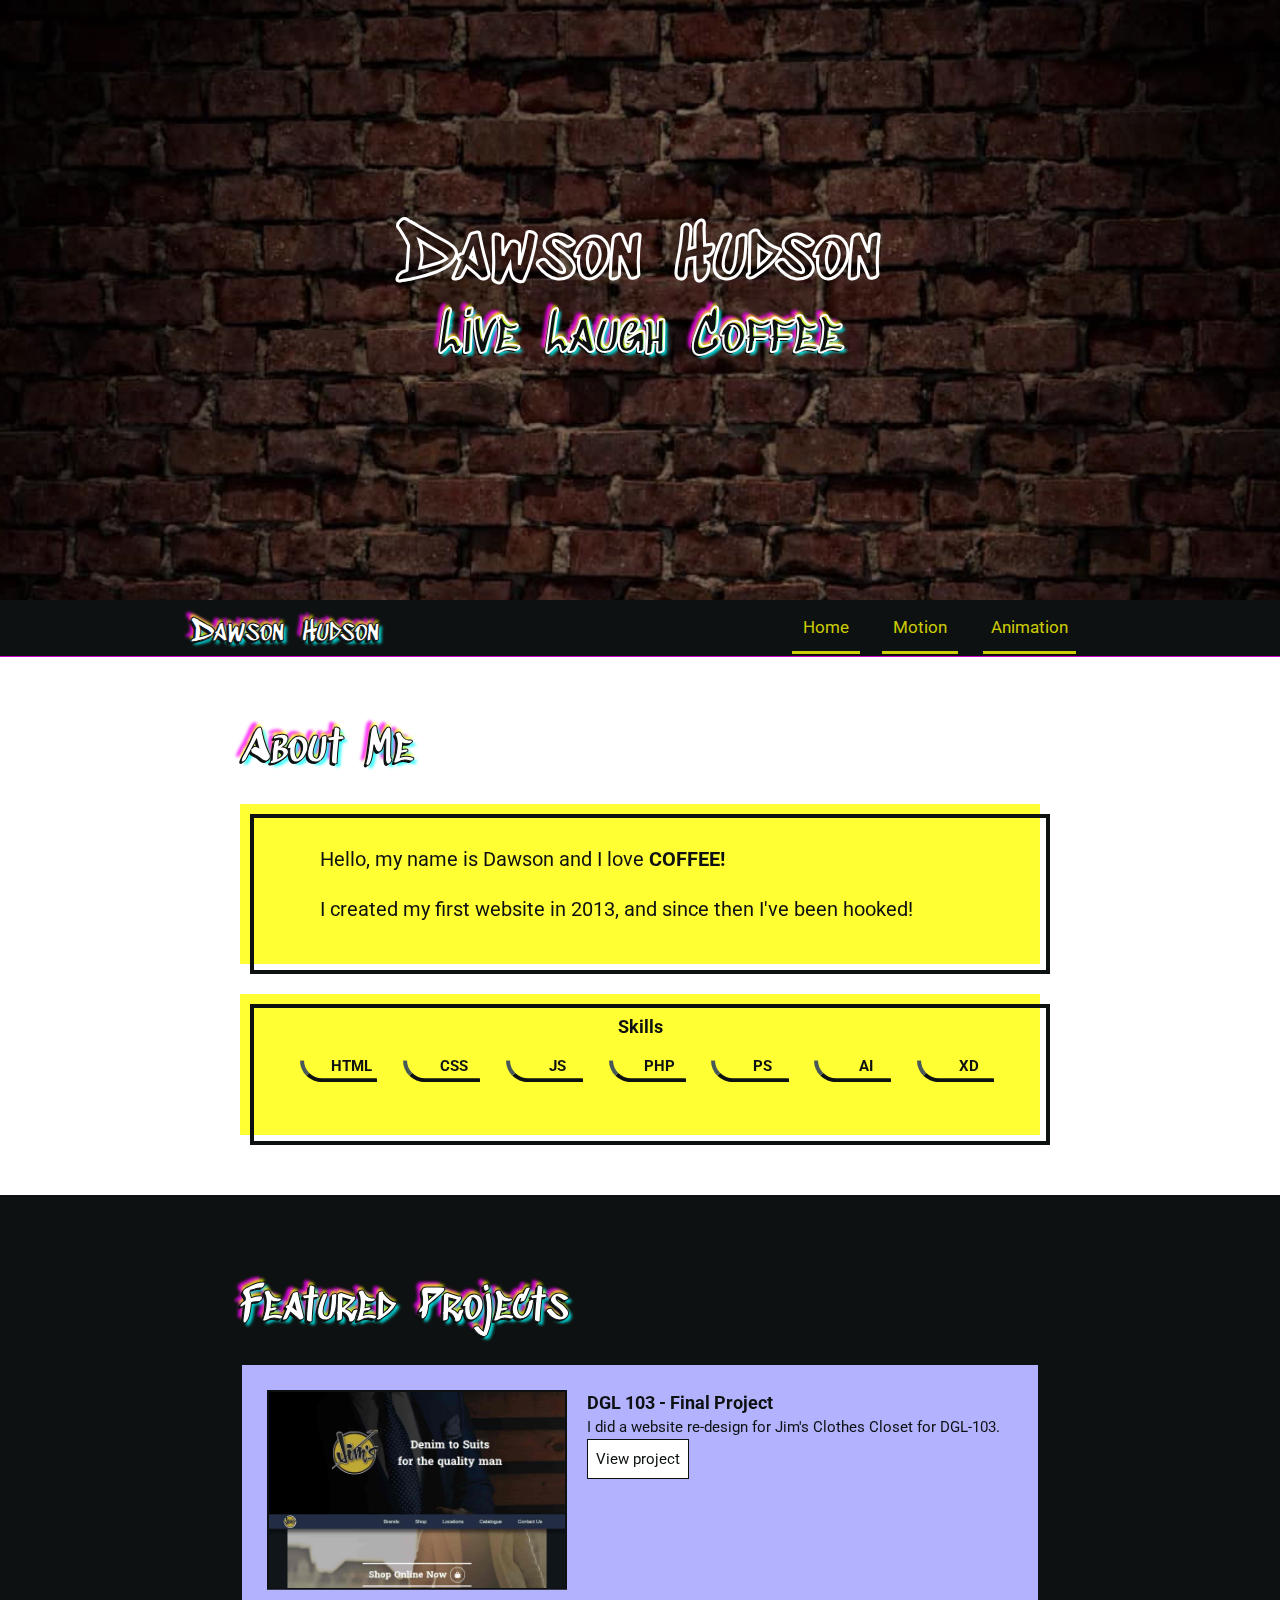
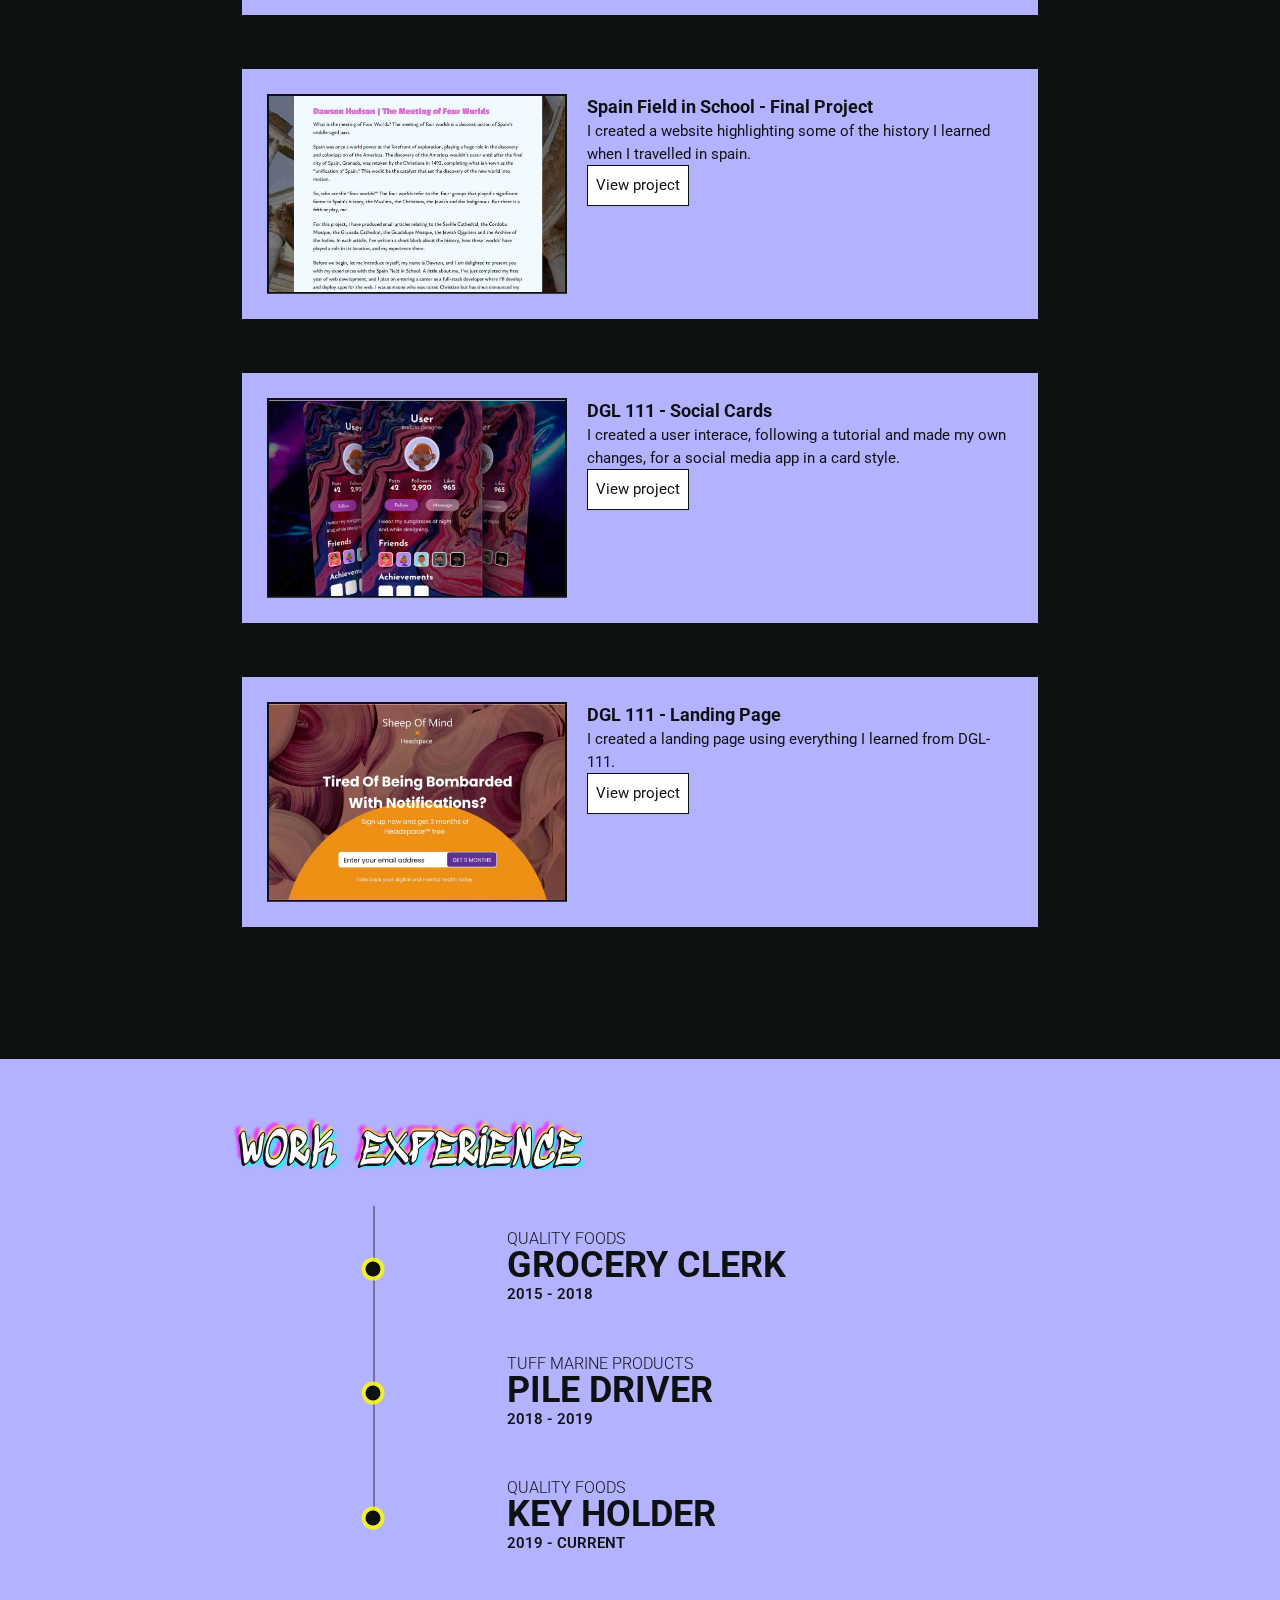
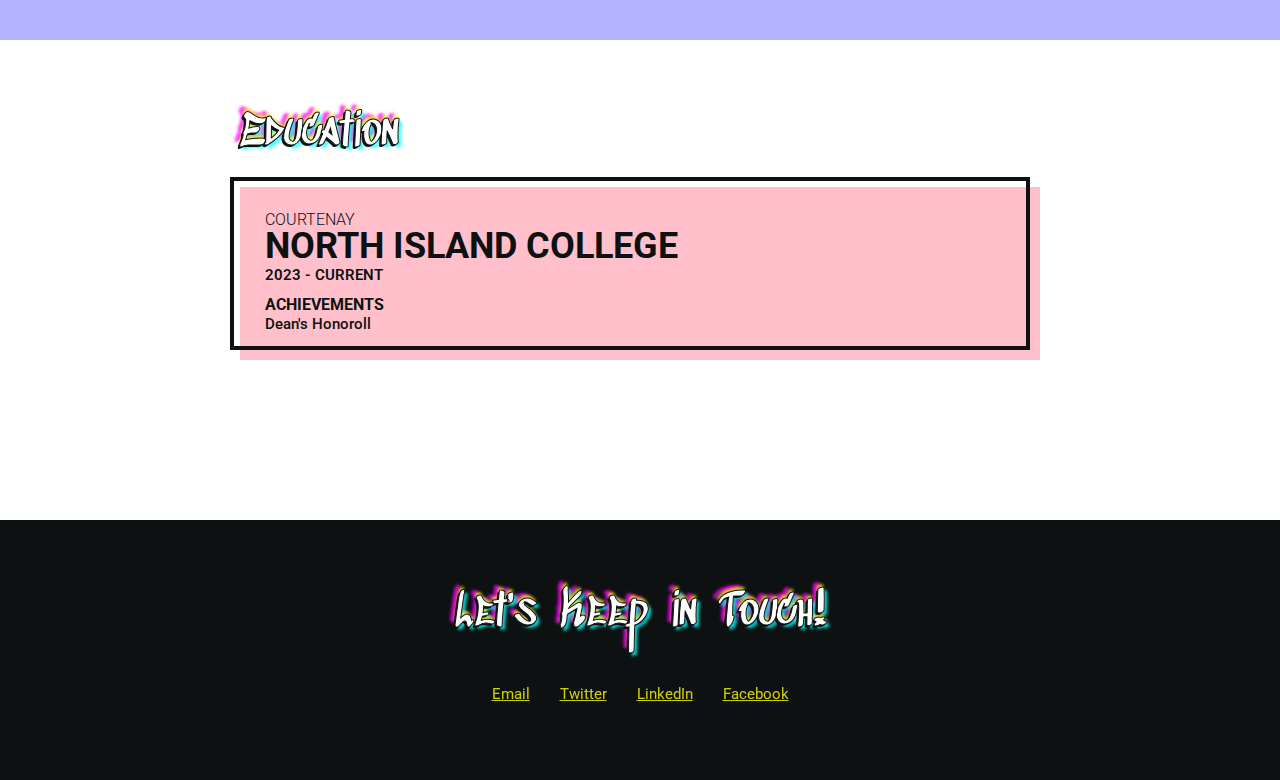
<file: index.html>
<!DOCTYPE html>
<html lang="en">
  <head>
    <meta charset="UTF-8">
    <meta name="viewport" content="width=device-width, initial-scale=1.0">
    <title>Dawson Hudson | The Works</title>
    <link rel="preconnect" href="https://fonts.googleapis.com">
    <link rel="preconnect" href="https://fonts.gstatic.com" crossorigin>
    <link href="https://fonts.googleapis.com/css2?family=Roboto:wght@400;500&family=Sedgwick+Ave+Display&display=swap" rel="stylesheet">
    <link rel="stylesheet" href="main.css">
  </head>
  <body>
    <main>
      <!-- ***********************  NAV / HERO  *********************** -->
      <div tabindex="-1" class="heroBlock"><!-- Used for block spacing -->
        <div class="backgroundWall">
        </div>
        <header class="flex-center-center">
          <div class="content-wrap padding-bottom--none">
            <span>
              <h1 class="animation__title--text-shadow outline--text-stroke-bold">Dawson Hudson</h1>
              <h2 class="animation__title--text-shadow outline--text-stroke-light margin--none">Live Laugh Coffee</h2>
            </span>
          </div>
        </header>
      </div>
      <nav class="nav">
        <ul class="animation__link--border-bottom">
          <li>
            <a class="logo" href="index.html">
              <span class="nav__list--logo">
                <h2 class="align-self--center margin--none" title="forever?">
                  Dawson Hudson
                </h2>
              </span>
            </a>
          </li>
          <input type="checkbox" id="nav__toggle" class="nav__toggle">
          <label for="nav__toggle" class="nav__toggle--labels"><span></span></label>
          <span class="mobile__drop">
            <li><a href="index.html">Home</a></li>
            <li><a href="motion.html">Motion</a></li>
            <li><a href="animation.html">Animation</a></li>
          </span>
        </ul>
      </nav>
       <!-- ***********************  ABOUT / PROFILE  *********************** -->
        <section id="about" class="about">
          <div class="content-wrap">
            <h2>About Me</h2>
            <div>
              <p>
                Hello, my name is Dawson and I love <strong>COFFEE!</strong>
              </p>
              <p>
                I created my first website in 2013, and since then I've been hooked!
              </p>
            </div>
            <div>
              <h3>Skills</h3>
              <ul>
                <li>HTML</li>
                <li>css</li>
                <li>JS</li>
                <li>PHP</li>
                <li>PS</li>
                <li>AI</li>
                <li>XD</li>
              </ul>
            </div>
          </div>
        </section>
        <!-- ********************  PROJECTS / PORTFOLIO  ********************* -->
        <section id="projects" class= "projects">
          <div class="content-wrap divider">

            <h2>Featured Projects</h2>
            <!-- Copy the whole <section> block to add more projects. -->
              <section class="projects__item animation__pop-out-yellow animation__slice-corners">
                <img class="" src="images/dgl103-finalProject.jpg" alt="A very blue image of a deep blue sky and a blue dandelion, the last one of the season.">
                <h3>DGL 103 - Final Project</h3>
                <p>I did a website re-design for Jim's Clothes Closet for DGL-103.</p>
                <a class="btn animation__pop-out-dark" href="https://github.com/Dhuds1/final-project-103" target="_blank">View project</a>
              </section>

              <section class="projects__item animation__pop-out-yellow animation__slice-corners">
                <img class="" src="images/spain-finalProject.jpg" alt="A very blue image of a deep blue sky and a blue dandelion, the last one of the season.">
                <h3>Spain Field in School - Final Project</h3>
                <p>I created a website highlighting some of the history I learned when I travelled in spain.</p>
                <a class="btn animation__pop-out-dark" href="https://spain.alamort.space" target="_blank">View project</a>
              </section>

              <section class="projects__item animation__pop-out-yellow animation__slice-corners">
                <img class="" src="images/dgl111-socialCard.jpg" alt="A very blue image of a deep blue sky and a blue dandelion, the last one of the season.">
                <h3>DGL 111 - Social Cards</h3>
                <p>I created a user interace, following a tutorial and made my own changes, for a social media app in a card style.</p>
                <a class="btn animation__pop-out-dark" href="https://xd.adobe.com/view/57f95b2a-22a1-4051-a088-ef5c499b5083-02aa/" target="_blank">View project</a>
              </section>

              <section class="projects__item animation__pop-out-yellow animation__slice-corners">
                <img class="" src="images/dgl111-wireframes.jpg" alt="A very blue image of a deep blue sky and a blue dandelion, the last one of the season.">
                <h3>DGL 111 - Landing Page</h3>
                <p>I created a landing page using everything I learned from DGL-111.</p>
                <a class="btn animation__pop-out-dark" href="https://xd.adobe.com/view/26617ee6-4032-4d3b-9c1f-6fff6475a3cf-7332/" target="_blank">View project</a>
              </section>
            <!-- End of Project block. -->
          
          
          </div>
        </section>
          
          <!-- ***********************  WORK EXPERIENCE  *********************** -->
          <section id="experience" class="job">
            <div class="content-wrap item--detail section__titles">
              <h2>Work Experience</h2>
          
              <!-- Copy this whole <section> block to add more jobs. -->
              <section class="job__item">
                <div class="job__item--timeline">
                  <div class="job__item--bullet-point"></div>
                  <div class="list--style-ping"></div>
                </div>
                <div class="job__item--details">
                  <h3>Quality Foods</h3>
                  <h4>Grocery Clerk</h4>
                  <p>2015 - 2018</p>
                </div>
              </section>
          
              <section class="job__item">
                <div class="job__item--timeline">
                  <div class="job__item--bullet-point"></div>
                  <div class="list--style-ping"></div>
                </div>
                <div class="job__item--details">
                  <h3>Tuff Marine Products</h3>
                  <h4>Pile Driver</h4>
                  <p>2018 - 2019</p>
                </div>
              </section>
          
              <section class="job__item">
                <div class="job__item--timeline">
                  <div class="job__item--bullet-point-end"></div>
                  <div class="list--style-ping animation__ping"></div>
                </div>
                <div class="job__item--details timeline--last-item">
                  <h3>Quality Foods</h3>
                  <h4>Key Holder</h4>
                  <p>2019 - Current</p>
                </div>
              </section>
              <!-- End of Job block. -->
            </div>
          </section>
          
            
            <!-- ******************  EDUCATION & CERTIFICATIONS ****************** -->
            <section id="education" class="education">
              <div class="content-wrap itemDetails">

                <h2 class="title__dark">Education</h2>
                
                <!-- Copy this whole <section> block to add more schools. -->
                  <section class="education__item section__titles section__paragraph">
                    <h3>Courtenay </h3>
                    <h4>North Island College</h4>
                    <p>2023 - current</p>
                    <h3>Achievements</h3>
                    <p>Dean's Honoroll </p>
                  </section>
                  <!-- End of School block. -->
                </div>
              </section>
                
                <!-- *****************  CONTACT INFO / SOCIAL MEDIA  ***************** -->
                <footer id="contact">
                  <div class="content-wrap">

                    <h2>Let's Keep in Touch!</h2>
                    
                    <!-- Social media and contact links. Add or remove any networks. -->
                    <ul class="contact__list">
                      <li><a href="mailto:dawsonhudson16@gmail.com">Email</a></li>
                      <li><a href="#" target="_blank">Twitter</a></li>
                      <li><a href="#" target="_blank">LinkedIn</a></li>
                      <li><a href="#" target="_blank">Facebook</a></li>
                    </ul>
                  </div>
                </footer>
              </main>
            </body>
            </html>
</file>
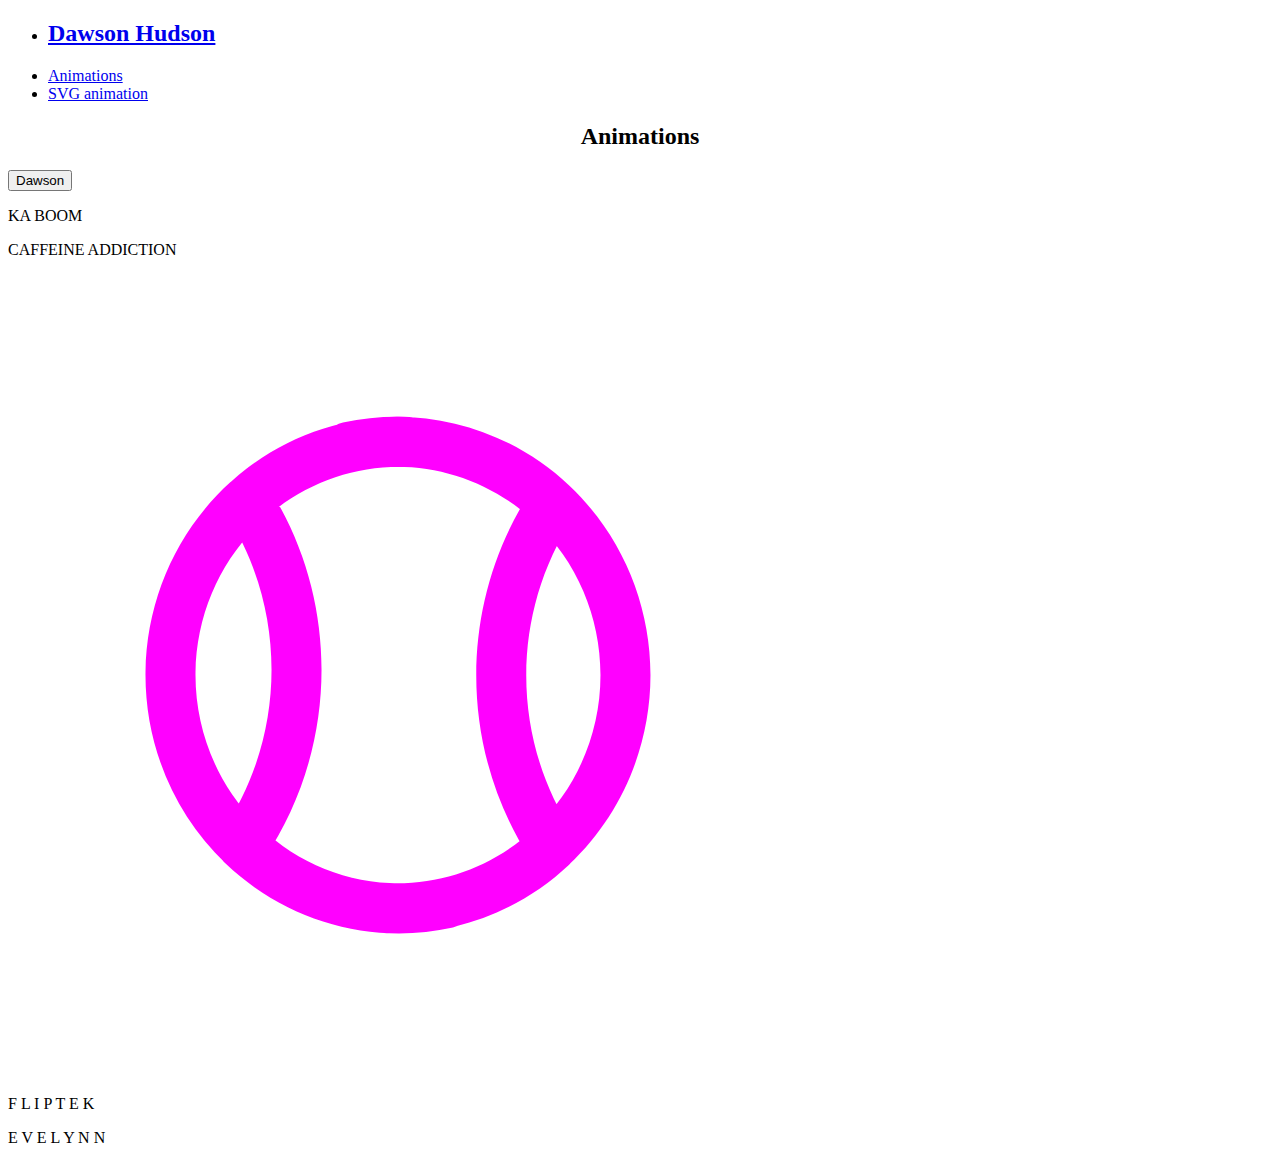
<file: animations.html>
<!DOCTYPE html>
<html lang="en">

<head>
  <meta charset="UTF-8">
  <meta name="viewport" content="width=device-width, initial-scale=1.0">
  <link rel="preconnect" href="https://fonts.googleapis.com">
  <link rel="preconnect" href="https://fonts.gstatic.com" crossorigin>
  <link href="https://fonts.googleapis.com/css2?family=Roboto:wght@400;500&family=Sedgwick+Ave+Display&display=swap"
    rel="stylesheet">
  <link rel="stylesheet" href="css/style.css">
  <title>Animations | ZOOOOOOM</title>
</head>

<body>
  <nav>
    <ul class="animation__link--border-bottom">
      <li>
        <a class="logo" href="index.html">
          <span class="nav__list--logo">
            <h2 class="align-self--center margin--none" title="forever?">
              Dawson Hudson
            </h2>
          </span>
        </a>
      </li>
      <span>
        <li><a href="animations.html">Animations</a></li>
        <li><a href="svg-animation.html">SVG animation</a></li>
      </span>
    </ul>
  </nav>
  <div class="contentWrapAnimation">
    <h2 style="text-align: center;">Animations</h2>
    <div class="grid__animation-display">
      <div class="grid__animation-item">
      <button>Dawson</button>
    </div>
      <div class="grid__animation-item">
      <p class="scale">KA BOOM</p>
    </div>
      <div class="grid__animation-item animation__wrapper">
        <p class="typing">CAFFEINE ADDICTION</p>
      </div>
      <div class="grid__animation-item motion">
        <img src="./images/ball.svg" class="ball" alt="">
      </div>
      <div class="grid__animation-item">
        <p class="flip">
          <span>F</span>
          <span>L</span>
          <span>I</span>
          <span>P</span>
          <span>T</span>
          <span>E</span>
          <span>K</span>
        </p>
      </div>
      <div class="grid__animation-item">
        <p class="special-animation">
          <span>E</span>
          <span>V</span>
          <span>E</span>
          <span>L</span>
          <span>Y</span>
          <span>N</span>
          <span>N</span>
        </p>
      </div>
    </div>
  </div>
</body>

</html>
</file>
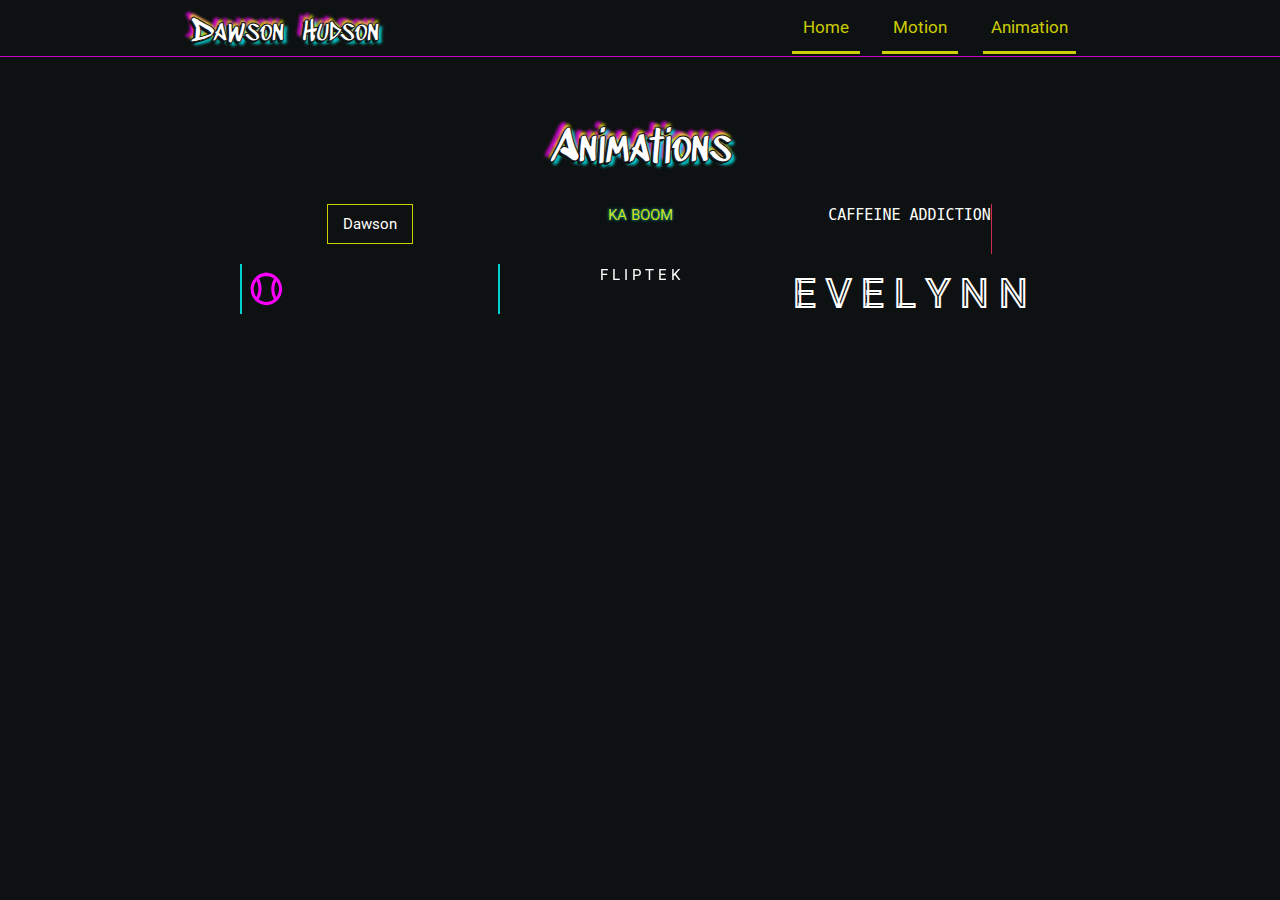
<file: motion.html>
<!DOCTYPE html>
<html lang="en">

<head>
  <meta charset="UTF-8">
  <meta name="viewport" content="width=device-width, initial-scale=1.0">
  <link rel="preconnect" href="https://fonts.googleapis.com">
  <link rel="preconnect" href="https://fonts.gstatic.com" crossorigin>
  <link href="https://fonts.googleapis.com/css2?family=Roboto:wght@400;500&family=Sedgwick+Ave+Display&display=swap"
    rel="stylesheet">
  <link rel="stylesheet" href="main.css">
  <title>Animations | ZOOOOOOM</title>
</head>

<body>
  <nav class="nav">
    <ul class="animation__link--border-bottom">
      <li>
        <a class="logo" href="index.html">
          <span class="nav__list--logo">
            <h2 class="align-self--center margin--none" title="forever?">
              Dawson Hudson
            </h2>
          </span>
        </a>
      </li>
      <input type="checkbox" id="nav__toggle" class="nav__toggle">
      <label for="nav__toggle" class="nav__toggle--labels"><span></span></label>
      <span class="mobile__drop">
        <li><a href="index.html">Home</a></li>
        <li><a href="motion.html">Motion</a></li>
        <li><a href="animation.html">Animation</a></li>
      </span>
    </ul>
  </nav>
  <div class="content-wrap__animation">
    <h2 style="text-align: center;">Animations</h2>
    <div class="grid__animation-display">
      <div class="grid__animation-item">
      <button>Dawson</button>
    </div>
      <div class="grid__animation-item">
      <p class="scale">KA BOOM</p>
    </div>
      <div class="grid__animation-item animation__wrapper">
        <p class="typing">CAFFEINE ADDICTION</p>
      </div>
      <div class="grid__animation-item motion">
        <img src="./images/ball.svg" class="ball" alt="">
      </div>
      <div class="grid__animation-item">
        <p class="flip">
          <span>F</span>
          <span>L</span>
          <span>I</span>
          <span>P</span>
          <span>T</span>
          <span>E</span>
          <span>K</span>
        </p>
      </div>
      <div class="grid__animation-item">
        <p class="special-animation">
          <span>E</span>
          <span>V</span>
          <span>E</span>
          <span>L</span>
          <span>Y</span>
          <span>N</span>
          <span>N</span>
        </p>
      </div>
    </div>
  </div>
</body>

</html>
</file>
<file: main.css>
*,
*::before,
*::after {
  box-sizing: inherit;
  padding: 0;
  margin: 0;
}

html {
  font-size: 62.5%;
  box-sizing: border-box;
  scroll-behavior: smooth;
  color-scheme: dark;
}

body {
  background-color: #0e1111;
  font-family: "Roboto", sans-serif;
  font-size: 15px;
  line-height: 1.5;
  padding: 0;
  margin: 0;
}

.heroBlock {
  height: 600px;
}

.backgroundWall {
  width: 100%;
  height: 100%;
  position: absolute;
  top: 0;
  z-index: -10;
  background: url(../images/texture.jpg), #ffffff;
  background-attachment: fixed;
  background-size: cover;
  background-position: 50% 50%;
  filter: brightness(0.5);
}

header {
  height: 600px;
  width: 100%;
  color: #ffffff;
  position: fixed;
  z-index: -3;
}

footer, header {
  text-align: center;
}

img {
  width: 300px;
}

a {
  color: rgba(255, 255, 0, 0.8);
}
a :hover {
  text-decoration: none;
}

h1 {
  font-size: 75px;
  line-height: 1;
}

h2 {
  color: #ffffff;
  font-size: 45px;
  letter-spacing: -1px;
  text-shadow: -2px 2px 0px #0e1111, -1px -3px 3px rgba(255, 255, 0, 0.8), 3px 3px 3px rgba(0, 255, 255, 0.8), -5px -5px 3px rgba(255, 0, 255, 0.8);
  margin: 0;
  margin-bottom: 20px;
  -webkit-text-stroke: 1px #0e1111;
}

h1, h2 {
  font-family: "Sedgwick Ave Display", cursive;
  font-weight: 400;
  position: relative;
  z-index: 3;
  word-spacing: 10px;
}

h3 {
  margin-bottom: 0;
}

.content-wrap, .content-wrap__animation {
  max-width: 800px;
  width: 85%;
  padding: 60px 0;
  margin: auto;
}

.divider > section {
  position: relative;
  padding: 25px;
  border: 2px solid #0e1111;
}

.outline--text-stroke {
  color: transparent;
  -webkit-text-stroke: 3px white;
}
.outline--text-stroke-bold {
  color: transparent;
  -webkit-text-stroke: 3px white;
}
.outline--text-stroke-light {
  font-size: 55px;
  color: transparent;
  -webkit-text-stroke: 2px white;
}

.section__titles {
  text-transform: uppercase;
}
.section__titles h4 {
  font-size: 3.6rem;
  line-height: 1;
  margin-bottom: 5px;
  padding: 0;
  margin: 0;
}
.section__titles h3 {
  font-size: 1.6rem;
  font-weight: 300;
  line-height: 1;
  padding: 0;
  margin: 0;
}
.section__titles p {
  font-weight: 600;
  margin: 0;
}

.section__paragraph h3 + p {
  font-weight: 500;
  text-transform: capitalize;
}
.section__paragraph p + h3 {
  margin-top: 10px;
  font-weight: bold;
}

.flex-center-center {
  display: flex;
  justify-content: center;
  align-items: center;
}

.padding-bottom--none {
  padding-bottom: none;
}

.margin--none {
  margin: 0;
}

.nav {
  background-color: #0e1111;
  border-bottom: 1px solid rgba(255, 0, 255, 0.8);
  position: sticky;
  top: -2px;
  z-index: 1000;
}
.nav ul {
  width: 70%;
  margin: 0;
  padding: 0;
  display: flex;
  flex-direction: column;
  justify-content: space-between;
  position: relative;
  left: 15%;
}
.nav ul li {
  list-style-type: none;
}
.nav ul li a {
  font-size: 1.7rem;
  display: block;
  text-align: center;
  padding: 15px 20px;
  text-decoration: none;
  text-transform: capitalize;
  position: relative;
}
.nav ul .logo {
  padding: 10px 0;
}
.nav ul .logo h2 {
  transition: all 300 linear;
}
.nav ul .logo h2:hover {
  transition: color 300 linear;
  color: #000000;
  -webkit-text-stroke: 1px #ffffff;
}
.nav__toggle {
  display: none;
}
.nav__toggle ~ label {
  position: absolute;
  right: 0;
  top: 20px;
  padding: 20px;
  z-index: 999;
  display: flex;
  justify-content: center;
  align-items: center;
}
.nav__toggle ~ label span {
  opacity: 1;
  background: #ffffff;
  transition: all 0.14 ease-in-out;
  content: "";
  display: block;
  width: 1.75rem;
  height: 0.125rem;
  position: absolute;
}
.nav__toggle ~ label span::before, .nav__toggle ~ label span::after {
  background-color: #ffffff;
  transition: all 0.14 ease-in-out;
  content: "";
  display: block;
  width: 100%;
  height: 0.125rem;
  position: absolute;
}
.nav__toggle ~ label span::before {
  top: -0.5rem;
  background-color: #ffffff;
}
.nav__toggle ~ label span::after {
  top: 0.5rem;
  background-color: #ffffff;
}
.nav__toggle:checked ~ label > span {
  background: rgba(18, 18, 18, 0);
}
.nav__toggle:checked ~ label > span::before {
  background-color: #ffffff;
  top: 0;
  transform: rotateZ(45deg);
}
.nav__toggle:checked ~ label > span::after {
  background-color: #ffffff;
  top: 0;
  transform: rotateZ(-45deg);
}
.nav__toggle:checked ~ .mobile__drop {
  display: block;
}
.nav__list--logo {
  height: 100%;
}
.nav__list--logo h2 {
  font-size: 30px;
  height: 100%;
  margin-top: 10px;
}
.nav .mobile__drop {
  display: none;
}
.nav .mobile__drop li:not(:last-child) a {
  border-bottom: 2px solid rgba(255, 255, 0, 0.8);
}
@media only screen and (max-width: 650px) {
  .nav .mobile__drop {
    border-bottom: 1px solid pink;
  }
}
@media only screen and (max-width: 950px) {
  .nav ul {
    width: 90%;
    left: 5%;
  }
  .nav ul li a {
    padding: 20px 5px;
  }
}
@media only screen and (max-width: 1050px) {
  .nav ul {
    width: 90%;
    left: 5%;
  }
}
@media only screen and (min-width: 750px) {
  .nav ul {
    flex-direction: row;
  }
  .nav ul a.logo {
    padding: 0;
  }
  .nav ul input {
    display: hidden !important;
  }
  .nav ul li {
    display: inline-block;
  }
  .nav .mobile__drop {
    display: block;
  }
  .nav .mobile__drop li:not(:last-child) a {
    border-bottom: none;
  }
  .nav__toggle ~ label > span {
    display: none;
  }
}

.about {
  color: #0e1111;
  background-color: #ffffff;
}
.about .content-wrap div, .about .content-wrap__animation div {
  position: relative;
  background-color: rgba(255, 255, 0, 0.8);
  padding: 20px;
  margin: auto;
}
.about .content-wrap div::before, .about .content-wrap__animation div::before {
  left: 10px;
  top: 10px;
  content: "";
  display: block;
  width: 100%;
  height: 100%;
  position: absolute;
  border: 4px solid #0e1111;
}
.about .content-wrap div:not(:last-child), .about .content-wrap__animation div:not(:last-child) {
  margin-bottom: 30px;
}
.about .content-wrap div p, .about .content-wrap__animation div p {
  padding-inline: 40px;
  font-size: 2rem;
  margin: 20px;
}
.about .content-wrap h3, .about .content-wrap__animation h3 {
  text-align: center;
}
.about ul {
  display: grid;
  grid-template-columns: repeat(7, 1fr);
  grid-template-rows: 1fr 1fr;
  margin-block: 15px;
  padding-left: 40px;
}
.about ul li {
  width: 100%;
  position: relative;
  text-transform: uppercase;
  text-align: center;
  list-style-type: none;
  font-weight: 700;
}
.about ul li::after {
  top: 50%;
  transform: translate(0, -30%);
  border-left: 4px solid #485757;
  border-bottom: 4px solid #0e1111;
  border-bottom-left-radius: 50vw;
  content: "";
  display: block;
  width: 75%;
  height: 100%;
  position: absolute;
}
@media only screen and (max-width: 650px) {
  .about ul {
    grid-template-columns: repeat(4, 1fr);
    row-gap: 20px;
  }
  .about ul li {
    grid-row: auto;
  }
}

.projects {
  background-color: #0e1111;
  padding-block: 20px;
  position: relative;
}
.projects a {
  color: #0e1111;
}
.projects .btn {
  background-color: #ffffff;
  padding: 8px;
  text-decoration: none;
  display: inline-block;
  border: 1px solid #0e1111;
}
.projects__item {
  color: #0e1111;
  background-color: #b2b2ff;
  overflow: hidden;
  margin-bottom: 50px;
  position: relative;
  flex-direction: column;
}
.projects__item img {
  width: 300px;
  height: 200px;
  -o-object-fit: cover;
     object-fit: cover;
}
.projects__item h3 {
  margin-top: 0;
}
@media only screen and (max-width: 749px) {
  .projects__item {
    display: flex;
    justify-content: center;
    align-items: center;
  }
  .projects__item img {
    width: 400px;
    height: 266px;
  }
  .projects__item p {
    width: 45ch;
  }
  .projects__item h3 {
    margin-top: 10px;
  }
}
@media only screen and (max-width: 500px) {
  .projects__item img {
    width: 300px;
    height: 200px;
  }
  .projects__item p {
    width: 30ch;
  }
  .projects h2 {
    margin-bottom: 40px;
  }
}
@media only screen and (min-width: 750px) {
  .projects__item img {
    margin-right: 20px;
    float: left;
  }
}

.job {
  background-color: #b2b2ff;
}
.job__item {
  display: grid;
  padding: 0;
  grid-template-columns: 1fr 2fr;
  position: relative;
  border: none;
}
.job__item--timeline {
  width: 100%;
  height: 100%;
  grid-column: 1;
  position: relative;
}
.job__item--details {
  padding-block: 25px;
  color: #0e1111;
  grid-column: 2;
}
.job__item--bullet-point::before, .job__item--bullet-point-end::before {
  background-color: #0e1111;
  left: 50%;
  opacity: 0.4;
  content: "";
  display: block;
  width: 2px;
  height: 100%;
  position: absolute;
}
.job__item--bullet-point-end::before {
  content: "";
  display: block;
  width: 2px;
  height: 50%;
  position: absolute;
}
.job .list--style-ping {
  width: 15px;
  height: 15px;
  aspect-ratio: 1;
  border-radius: 50%;
  background-color: #0e1111;
  box-shadow: 0 0 0 0 rgba(255, 0, 255, 0.8), 0 0 0 0 rgba(0, 255, 255, 0.8), 0 0 0 4px rgba(255, 255, 0, 0.8);
  position: absolute;
  top: 50%;
  left: 50%;
  transform: translate(-50%, -50%);
}

.education {
  background-color: #ffffff;
  background-size: cover;
  background-position: top right;
  padding-bottom: 100px;
}
.education__item {
  color: #0e1111;
  background-color: pink;
  padding: 25px;
  position: relative;
  margin: auto;
}
.education__item::after {
  top: -10px;
  left: -10px;
  transform: scale(1);
  pointer-events: none;
  border: 4px solid #0e1111;
  content: "";
  display: block;
  width: 100%;
  height: 100%;
  position: absolute;
}

footer {
  background-color: #0e1111;
  color: #ffffff;
}
footer .contact__list {
  list-style-type: none;
  padding: 0;
}
footer .contact__list a {
  padding: 15px;
  display: inline-block;
}
@media only screen and (min-width: 750px) {
  footer .contact__list {
    display: flex;
    justify-content: center;
    align-items: center;
  }
}
@media only screen and (max-width: 749px) {
  footer .contact__list a {
    padding: 5px;
  }
}

.animation__ping {
  animation: ping 1s alternate infinite;
}
@keyframes ping {
  100% {
    box-shadow: 0px 0px 0px 6px rgba(255, 0, 255, 0.5), 0px 0px 0px 12px rgba(0, 255, 255, 0.5), 0px 0px 0px 18px rgba(255, 255, 0, 0.5);
  }
}

@media only screen and (min-width: 750px) {
  .animation__color-split {
    transition: box-shadow 300ms ease-in-out;
    transition: color 300ms ease-in-out;
  }
  .animation__color-split:hover {
    box-shadow: 4px 4px rgba(0, 255, 255, 0.8), -4px -4px rgba(255, 0, 255, 0.8);
    transition: box-shadow 300ms ease-in-out;
    transition: color 300ms ease-in-out;
  }
  .animation__pop-out-yellow {
    box-shadow: 0 0 0 0 rgba(255, 255, 0, 0.8);
    transition: all 300ms ease-in-out;
  }
  .animation__pop-out-yellow:hover {
    box-shadow: 10px 10px 0 0 rgba(255, 255, 0, 0.8);
    transform: translate(-10px, -10px);
    transition: all 300ms ease-in-out;
  }
  .animation__pop-out-dark {
    box-shadow: 0 0 0 0 #0e1111;
    transition: all 300ms ease-in-out;
  }
  .animation__pop-out-dark:hover {
    box-shadow: 3px 3px 0 0 #0e1111;
    transform: translate(-3px, -3px);
    transition: all 300ms ease-in-out;
  }
  .animation__slice-corners img {
    -webkit-clip-path: polygon(0 0, 0 0, 100% 0, 100% 100%, 100% 100%, 0 100%);
            clip-path: polygon(0 0, 0 0, 100% 0, 100% 100%, 100% 100%, 0 100%);
    transition: -webkit-clip-path 300ms ease-in-out;
    transition: clip-path 300ms ease-in-out;
    transition: clip-path 300ms ease-in-out, -webkit-clip-path 300ms ease-in-out;
    border: 2px solid #0e1111;
  }
  .animation__slice-corners:hover img {
    -webkit-clip-path: polygon(0% 15%, 15% 0%, 100% 0, 100% 85%, 85% 100%, 0 100%);
            clip-path: polygon(0% 15%, 15% 0%, 100% 0, 100% 85%, 85% 100%, 0 100%);
    transition: -webkit-clip-path 300ms ease-in-out;
    transition: clip-path 300ms ease-in-out;
    transition: clip-path 300ms ease-in-out, -webkit-clip-path 300ms ease-in-out;
    border: 2px solid #0e1111;
  }
  .animation__link--border-bottom li {
    transition: all 300ms ease-in-out;
  }
  .animation__link--border-bottom li a:not(.logo)::before {
    bottom: 2px;
    left: 10%;
    background-color: rgba(255, 255, 0, 0.8);
    transition: all 300ms ease-in-out;
    content: "";
    display: block;
    width: 80%;
    height: 3px;
    position: absolute;
  }
  .animation__link--border-bottom li a:not(.logo):hover::before {
    width: 60%;
    height: 2px;
    bottom: 15%;
    left: 20%;
    background-color: rgba(255, 0, 255, 0.8);
  }
  .animation__link--border-bottom li a:hover {
    color: rgba(0, 255, 255, 0.8);
  }
  .animation__link--border-bottom li a:active {
    color: rgba(255, 0, 255, 0.8);
  }
}
@media only screen and (max-width: 650px) {
  .animation__title--text-shadow {
    text-shadow: -5px -4px 3px #0e1111, 15px -15px 20px rgba(255, 255, 0, 0.8), 15px 15px 20px rgba(0, 255, 255, 0.8), -15px -15px 20px rgba(255, 0, 255, 0.8);
  }
}
@media only screen and (min-width: 651px) {
  .animation__title--text-shadow {
    animation: spotlight 2.5s ease-in-out forwards running;
  }
  @keyframes spotlight {
    0% {
      text-shadow: 2px -2px 10px #0e1111, 1px 3px 10px rgba(255, 255, 0, 0.8), -3px 3px 10px rgba(0, 255, 255, 0.8), 5px -5px 10px rgba(255, 0, 255, 0.8);
    }
    40% {
      text-shadow: -6px -8px 10px #0e1111, 20px -30px 30px rgba(255, 255, 0, 0.8), 30px 30px 30px rgba(0, 255, 255, 0.8), -40px 30px 30px rgba(255, 0, 255, 0.8);
    }
    70% {
      text-shadow: -4px -6px 8px #0e1111, -30px -30px 40px rgba(255, 255, 0, 0.8), -30px 30px 40px rgba(0, 255, 255, 0.8), -80px -20px 40px rgba(255, 0, 255, 0.8);
    }
    100% {
      text-shadow: -5px -4px 3px #0e1111, 15px -15px 20px rgba(255, 255, 0, 0.8), 15px 15px 20px rgba(0, 255, 255, 0.8), -15px -15px 20px rgba(255, 0, 255, 0.8);
    }
  }
}
@media only screen and (max-width: 850px) {
  .grid__animation-display {
    grid-template-columns: repeat(2, 1fr);
  }
}
@media only screen and (max-width: 749px) {
  .animation__pop-out-yellow {
    box-shadow: 10px 10px 0 0 rgba(255, 255, 0, 0.8);
    transform: translate(-5px, -5px);
  }
  .animation__pop-out-dark {
    box-shadow: 3px 3px 0 0 #0e1111;
    transform: translate(-3px, -3px);
  }
  .animation__slice-corners img {
    -webkit-clip-path: polygon(0% 15%, 15% 0%, 100% 0, 100% 85%, 85% 100%, 0 100%);
    clip-path: polygon(0% 15%, 15% 0%, 100% 0, 100% 85%, 85% 100%, 0 100%);
    border: 2px solid #0e1111;
  }
}
@media only screen and (max-width: 575px) {
  .grid__animation-display {
    grid-template-columns: repeat(1, 1fr);
    grid-template-rows: repeat(6, 1fr);
  }
}
.grid__animation-display {
  display: grid;
  grid-template-columns: repeat(3, 1fr);
  grid-template-rows: 1fr 1fr;
  gap: 10px;
  text-align: center;
}
@media only screen and (max-width: 575px) {
  .grid__animation-display {
    grid-template-columns: repeat(1, 1fr);
    grid-template-rows: repeat(6, 1fr);
  }
}
.grid__animation-item {
  width: 100%;
  height: 50px;
  position: relative;
}

button {
  font-family: inherit;
  font-weight: inherit;
  font-size: inherit;
  background-color: inherit;
  border: 1px solid rgba(255, 255, 0, 0.8);
  border-radius: 0;
  cursor: pointer;
  padding: 10px 15px;
  transition: transform 200ms 100ms ease-in-out, border-radius 200ms 300ms ease-in, border 200ms 300ms ease-in;
}
button:hover {
  transform: scale(1.2);
  color: rgba(255, 255, 0, 0.8);
  border-radius: 10px;
  border: 1px solid #0e1111;
}

.scale {
  color: rgba(255, 255, 0, 0.8);
  text-shadow: 0 0 3px rgba(0, 255, 255, 0.8);
  text-align: center;
  animation: scale-in 600ms 2s both;
}
@keyframes scale-in {
  0% {
    transform: scale(1);
    text-shadow: 0 0 3px rgba(0, 255, 255, 0.8);
  }
  10% {
    transform: scale(0.01);
  }
  50% {
    transform: scale(0.2);
  }
  85% {
    transform: scale(30);
    text-shadow: 0 0 50px rgba(0, 255, 255, 0.8);
  }
  90% {
    text-shadow: 0 0 100px rgba(255, 255, 0, 0.8);
  }
  100% {
    transform: scale(1.2);
    text-shadow: 0 0 10px rgba(255, 0, 255, 0.8);
  }
}

.animation__wrapper {
  display: flex;
  justify-content: center;
}

.typing {
  color: white;
  font-family: "Fira Mono", monospace;
  overflow: hidden;
  border-right: 0.1em solid #CE2D4F;
  white-space: nowrap;
  animation: typing 3s forwards steps(19), blinking 0.5s steps(1) infinite;
}
@keyframes blinking {
  0%, 100% {
    border-color: transparent;
  }
  50% {
    border-color: magenta;
  }
}
@keyframes typing {
  0% {
    width: 0;
  }
  100% {
    width: 60%;
  }
}

.motion {
  border-left: 2px solid rgba(0, 255, 255, 0.8);
  border-right: 2px solid rgba(0, 255, 255, 0.8);
  position: relative;
  cursor: pointer;
}
.motion .ball {
  width: 50px;
  position: absolute;
  left: 0;
}
.motion:hover .ball {
  animation: roll 3s infinite ease-in-out;
}
@keyframes roll {
  0% {
    left: 0%;
    transform: rotate(0deg);
  }
  50% {
    left: calc(100% - 50px);
    transform: rotate(360deg);
  }
  100% {
    left: 0%;
    transform: rotate(0deg);
  }
}

.flip {
  perspective: 1000px;
  transform-style: preserve-3d;
}
.flip span {
  display: inline-block;
  /* Needs this or it wont work */
  animation: flipUp 1s ease-in-out both;
}
@keyframes flipUp {
  0% {
    transform: rotateX(90deg);
    color: white;
  }
  30% {
    transform: rotateX(180deg) scale(2);
    color: rgba(255, 255, 0, 0.8);
  }
  85% {
    transform: rotateX(180deg) scale(2);
    color: rgba(255, 255, 0, 0.8);
  }
  100% {
    transform: rotateX(0deg);
  }
}

.special-animation {
  font-size: 4rem;
  cursor: pointer;
  margin: 0;
  color: transparent;
  -webkit-text-stroke: 2px white;
}
.special-animation span {
  display: inline-block;
  animation: glow 2s infinite, glowScale 4s cubic-bezier(0.79, 0.33, 0, 1) infinite;
}
.special-animation:hover span {
  animation: glow 2s infinite, glowScale 4s cubic-bezier(0.79, 0.33, 0, 1) infinite, flipping 1s infinite;
}

@keyframes glow {
  0% {
    text-shadow: 0px 0px 2px rgba(255, 0, 255, 0.8);
  }
  50% {
    text-shadow: 0px 0px 10px rgba(255, 0, 255, 0.8);
  }
  100% {
    text-shadow: 0px 0px 3px rgba(255, 0, 255, 0.8);
  }
}
@keyframes glowScale {
  0% {
    transform: scale(1);
  }
  25% {
    transform: translateY(-10px) scale(1.2);
  }
  50% {
    transform: translateY(-10px) scale(1.2);
  }
  75% {
    transform: translateY(0px) scale(1);
  }
  100% {
    transform: scale(1);
  }
}
@keyframes flipping {
  0%, 100% {
    color: rgba(255, 255, 0, 0);
    text-decoration: none;
  }
  50% {
    color: rgba(255, 255, 0, 0.7);
    text-decoration: underline;
  }
  75% {
    color: rgba(0, 255, 255, 0.8);
    -webkit-text-stroke: 0px;
    text-decoration: underline;
  }
}
.grid__animation-item span:nth-child(2) {
  animation-delay: 200ms;
}

.grid__animation-item span:nth-child(3) {
  animation-delay: 300ms;
}

.grid__animation-item span:nth-child(4) {
  animation-delay: 400ms;
}

.grid__animation-item span:nth-child(5) {
  animation-delay: 500ms;
}

.grid__animation-item span:nth-child(6) {
  animation-delay: 600ms;
}

.grid__animation-item span:nth-child(7) {
  animation-delay: 700ms;
}/*# sourceMappingURL=main.css.map */
</file>
<file: css/style.css>
:root {
    --color_white: #FCFBF4;
    --color_charGray: #0e1111;
    --color_charGrayLight: #262b2b;
    --color_yellow: rgb(255,255,0);
    --color_blueLight: #b2b2ff;

    --color_cyan: 
    --color_magenta: 
    --color_yellow: ;
}
</file>
